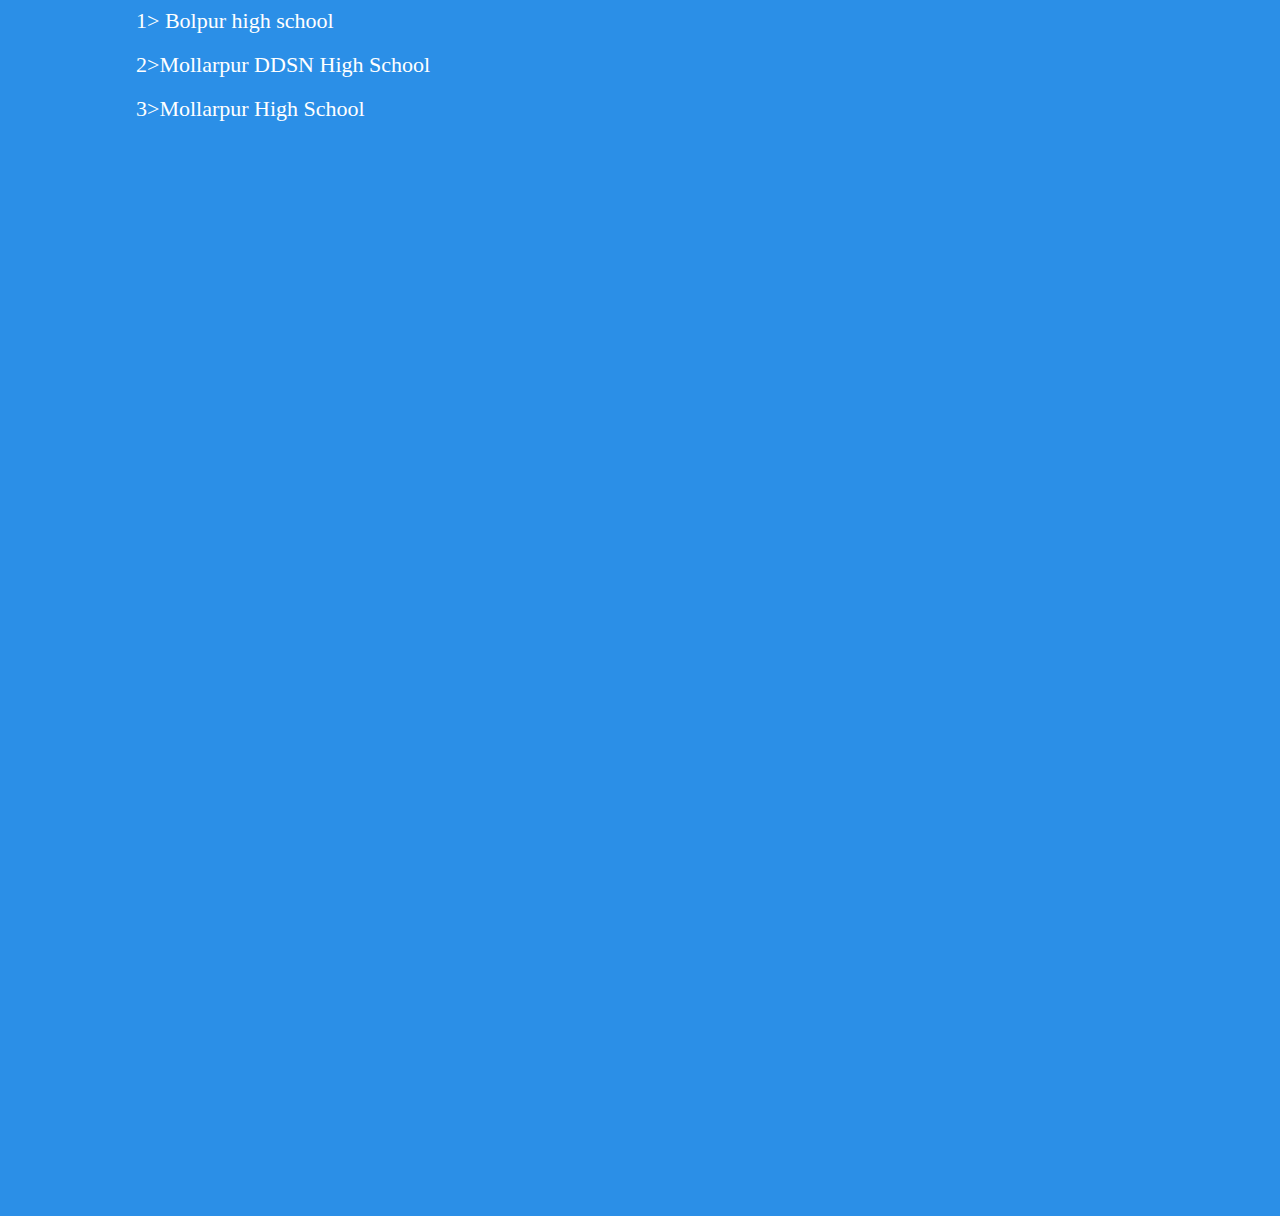
<file: index2.html>
<!DOCTYPE html>
<html>
    <head>
        <meta charset="UTF-8">
    <meta http-equiv="X-UA-Compatible" content="IE=edge">
    <meta name="viewport" content="width=device-width, initial-scale=1.0">
<!--favicon-->
<link rel="apple-touch-icon" sizes="180x180" href="image/favicon/apple-touch-icon.png">
<link rel="icon" type="image/png" sizes="32x32" href="image/favicon/favicon-32x32.png">
<link rel="icon" type="image/png" sizes="16x16" href="image/favicon/favicon-16x16.png">
<link rel="manifest" href="image/favicon/site.webmanifest">
<meta name="msapplication-TileColor" content="#da532c">
<meta name="theme-color" content="#ffffff">
      <title>School</title>
      <style>
          body{
              background-color:rgb(43, 143, 231);
             width: 100%;
             height: 1200px;
          }
          .u1{
              text-decoration: none;
              font-size: 22px;
              margin-left: 10%;
              color:white;
          }

      </style>
    </head>
    <body>
        <div>
            <a class="u1" href="https://www.makemycafe.com/2020/07/bolpur-high-school-admission-class-xi.html" target="_blank"> 1> Bolpur high school </a><br><br>

            <a  class="u1" href=" https://www.facebook.com/mddsnhs/" target="_blank"> 2>Mollarpur DDSN High School  </a><br><br>

            <a  class="u1" href="https://directory.edugorilla.com/school/mollarpur-high-school-mayureswar-i-birbhum-fee-structure-syllabus-address-admission-form-contact-number/" target="_blank"> 3>Mollarpur High School </a><br>
        </div>
        
    </body>
</html>
</file>
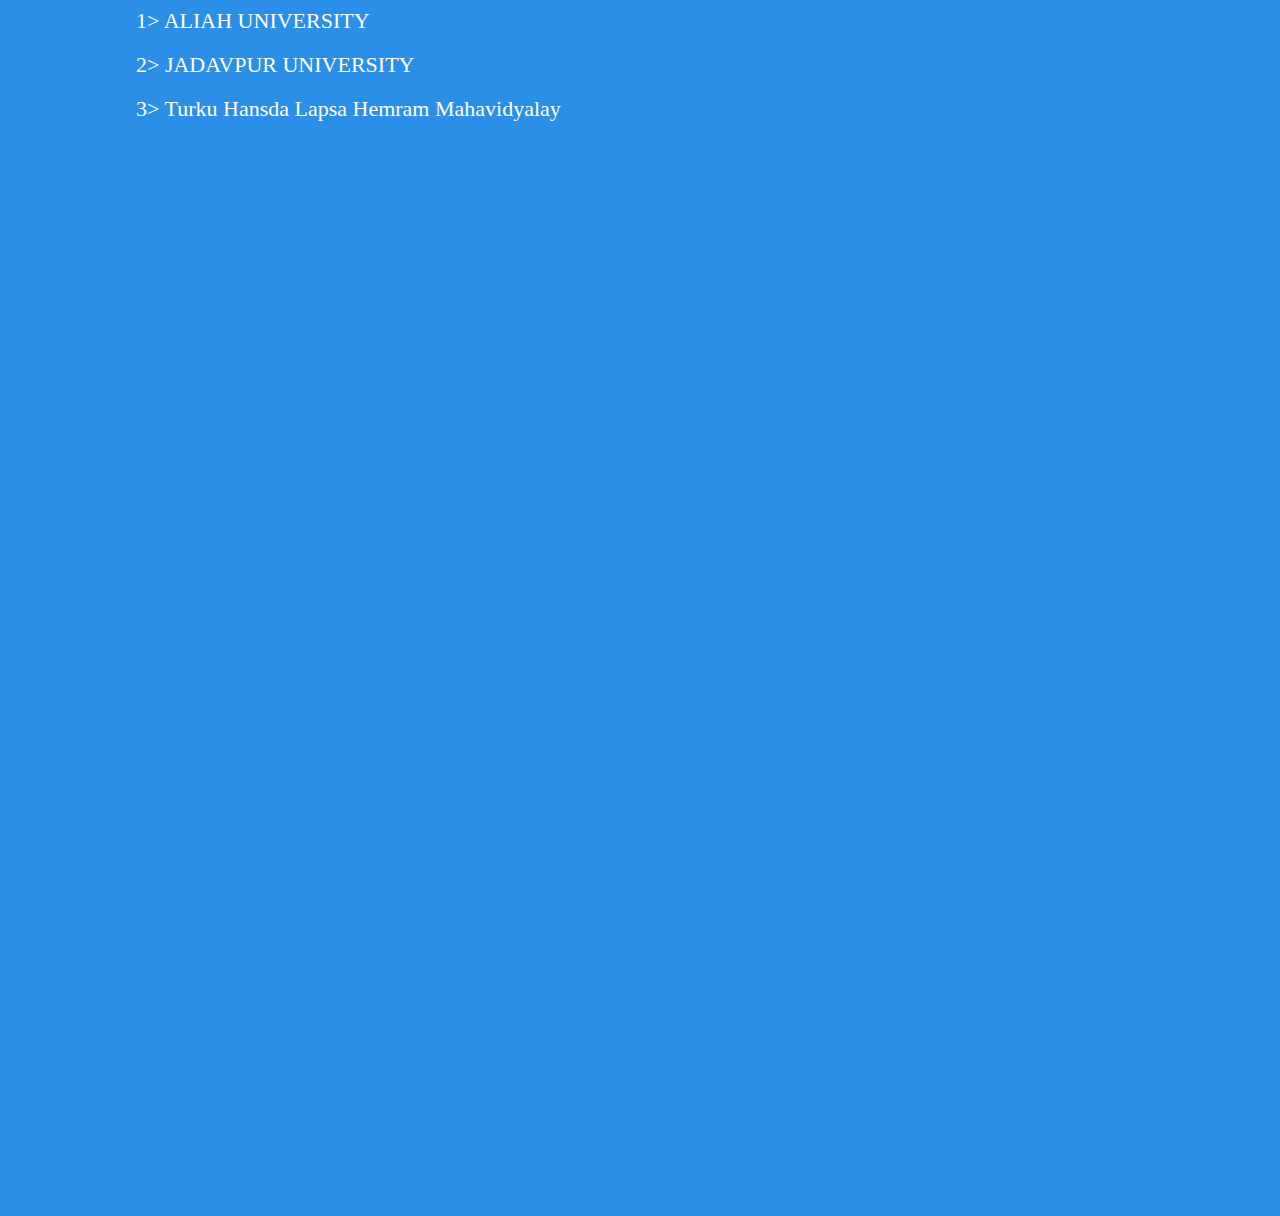
<file: index3.html>
<!DOCTYPE html>
<html>
    <head>
        <meta charset="UTF-8">
    <meta http-equiv="X-UA-Compatible" content="IE=edge">
    <meta name="viewport" content="width=device-width, initial-scale=1.0">
<!--favicon-->
<link rel="apple-touch-icon" sizes="180x180" href="image/favicon/apple-touch-icon.png">
<link rel="icon" type="image/png" sizes="32x32" href="image/favicon/favicon-32x32.png">
<link rel="icon" type="image/png" sizes="16x16" href="image/favicon/favicon-16x16.png">
<link rel="manifest" href="image/favicon/site.webmanifest">
<meta name="msapplication-TileColor" content="#da532c">
<meta name="theme-color" content="#ffffff">
      <title>University</title>
      <style>
          body{
              background-color:rgb(43, 143, 231);
             width: 100%;
             height: 1200px;
          }
          .u1{
              text-decoration: none;
              font-size: 22px;
              margin-left: 10%;
              color:white;
          }

      </style>
    </head>
    <body>
        <div>
            <a class="u1" href=" https://www.aliah.ac.in/" target="_blank"> 1> ALIAH UNIVERSITY      </a><br><br>

            <a  class="u1" href="http://www.jaduniv.edu.in/" target="_blank"> 2> JADAVPUR UNIVERSITY</a><br><br>

            <a  class="u1" href="http://www.thlhmahavidyalay.ac.in/" target="_blank"> 3> Turku Hansda Lapsa Hemram Mahavidyalay</a><br>
        </div>
        
    </body>
</html>
</file>
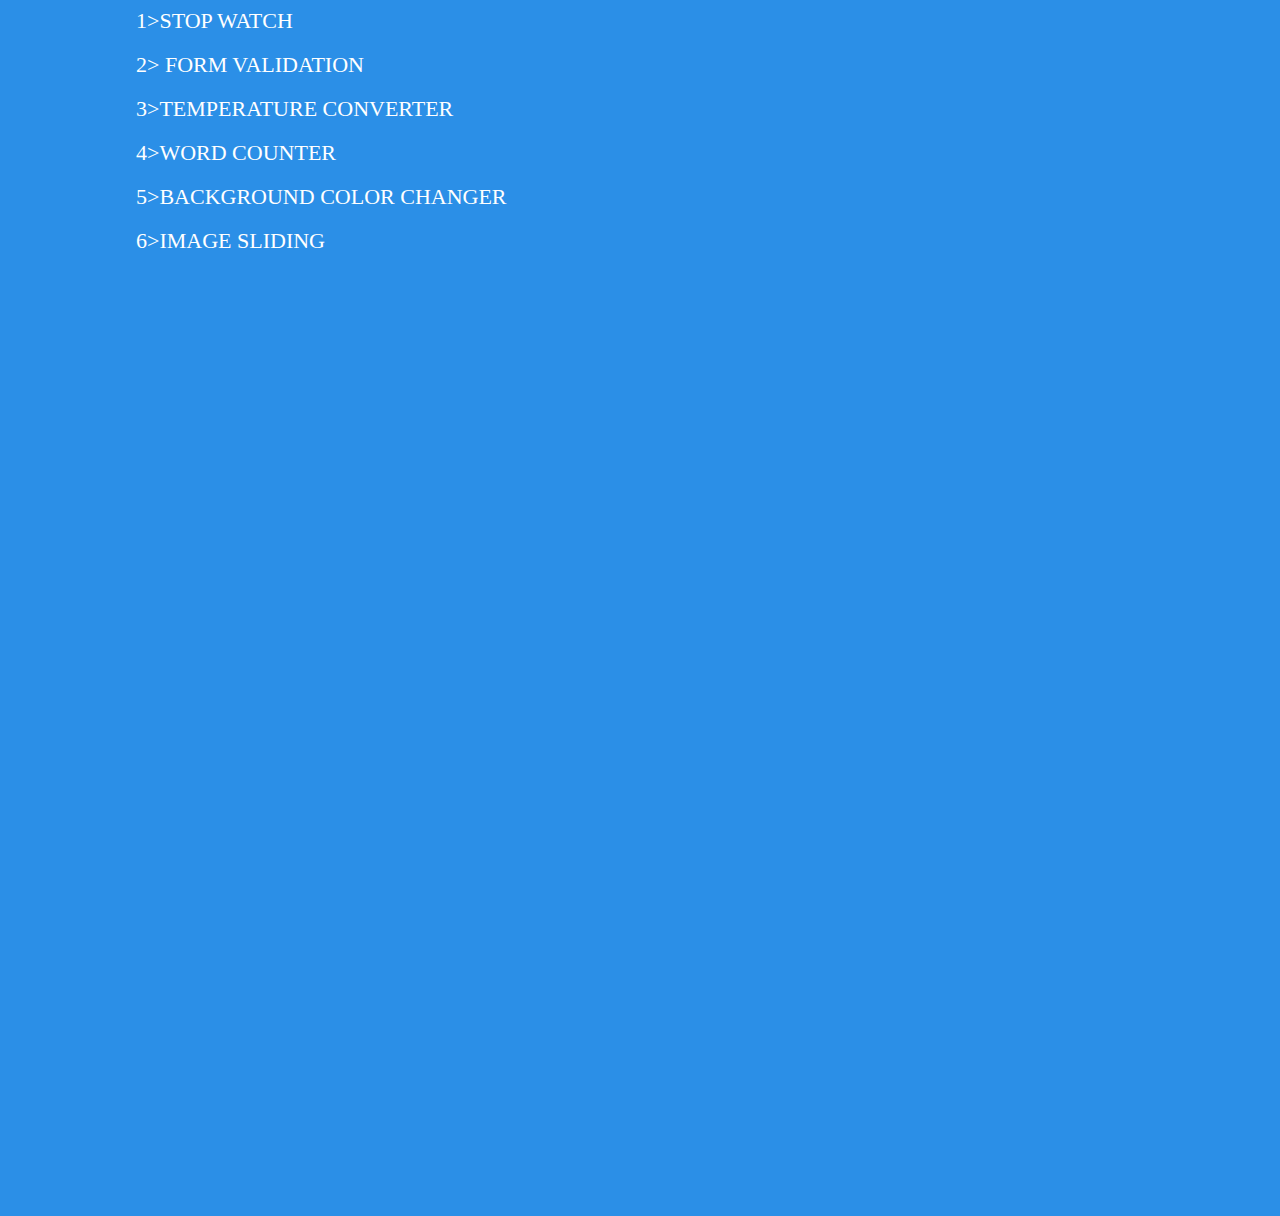
<file: index4.html>
<!DOCTYPE html>
<html>
    <head>
        <meta charset="UTF-8">
    <meta http-equiv="X-UA-Compatible" content="IE=edge">
    <meta name="viewport" content="width=device-width, initial-scale=1.0">
<!--favicon-->
<link rel="apple-touch-icon" sizes="180x180" href="image/favicon/apple-touch-icon.png">
<link rel="icon" type="image/png" sizes="32x32" href="image/favicon/favicon-32x32.png">
<link rel="icon" type="image/png" sizes="16x16" href="image/favicon/favicon-16x16.png">
<link rel="manifest" href="image/favicon/site.webmanifest">
<meta name="msapplication-TileColor" content="#da532c">
<meta name="theme-color" content="#ffffff">
      <title>My Project</title>
      <style>
          body{
              background-color:rgb(43, 143, 231);
             width: 100%;
             height: 1200px;
        

          }
          .u1{
              text-decoration: none;
              font-size: 22px;
              margin-left: 10%;
              color:white;
          }

      </style>
    </head>
    <body>
        <div>
            <a class="u1" href="https://mywebrajesh.w3spaces.com" target="_blank"> 1>STOP WATCH </a><br><br>

            <a  class="u1" href=" https://mywebrajesh.000webhostapp.com/" target="_blank"> 2> FORM VALIDATION</a><br><br>

            <a  class="u1" href="https://tempconverter.w3spaces.com" target="_blank"> 3>TEMPERATURE CONVERTER </a><br><br>
            <a  class="u1" href=" " target="_blank"> 4>WORD COUNTER </a><br><br>
            <a  class="u1" href="https://rajeshpalmlp.github.io/Color-changer/" target="_blank"> 5>BACKGROUND COLOR CHANGER</a><br><br> 
            <a  class="u1" href="https://rajeshpalmlp.github.io/Slide-Changer/ " target="_blank"> 6>IMAGE SLIDING</a><br><br>
           

        </div>
        
    </body>
</html>
</file>
